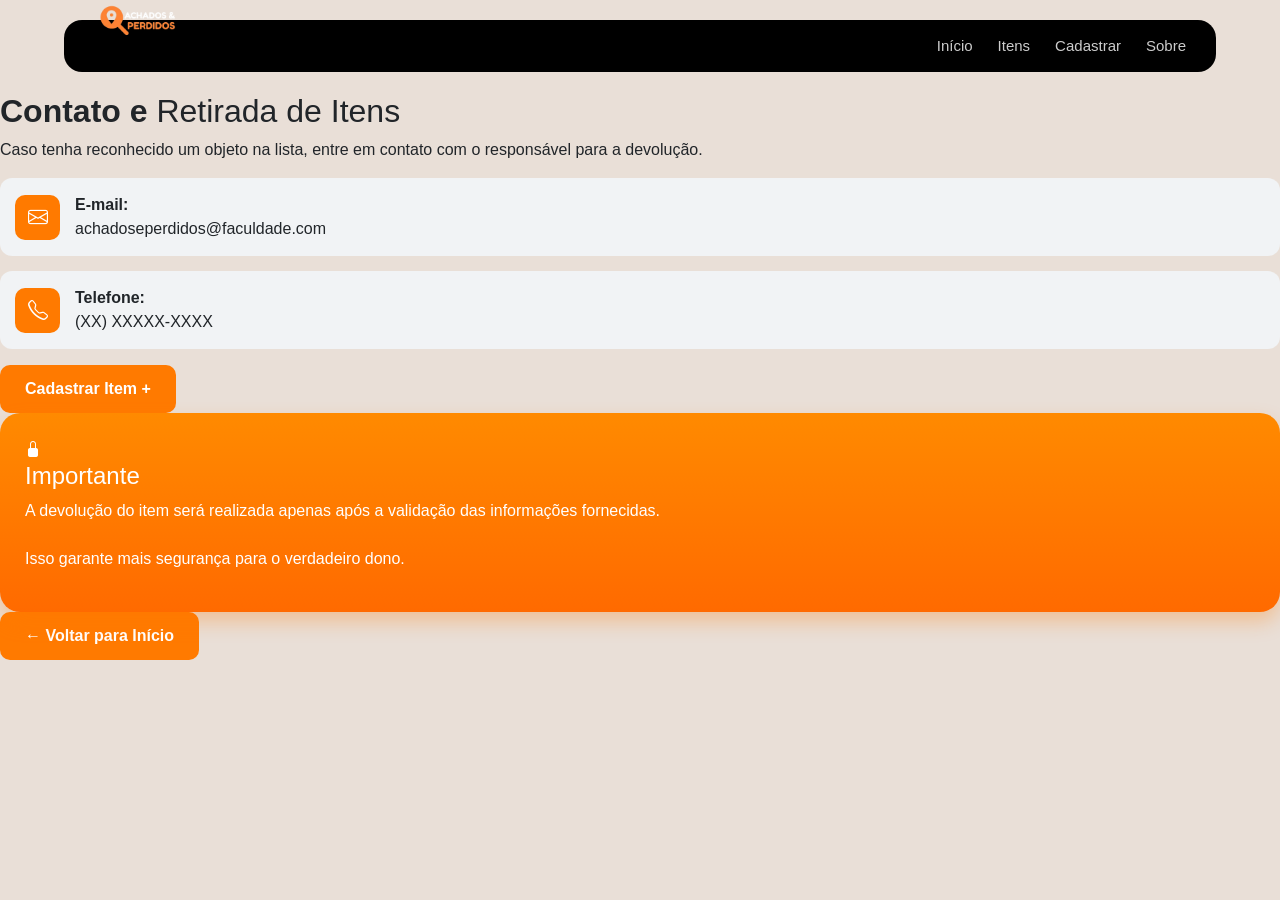
<file: sobre.html>
<!DOCTYPE html>
<html lang="pt-br">
<head>
  <meta charset="UTF-8">
  <meta name="viewport" content="width=device-width, initial-scale=1.0">
  <link href="https://cdn.jsdelivr.net/npm/bootstrap@5.3.3/dist/css/bootstrap.min.css" rel="stylesheet">
  <link href="https://cdn.jsdelivr.net/npm/bootstrap-icons/font/bootstrap-icons.css" rel="stylesheet">
  <link rel="stylesheet" href="global.css">
  <title>Contato</title>
</head>
<body>
  <header>
    <div class="logo">
      <img src="img/logo.png" alt="Logo Achados e Perdidos">
    </div>

    <nav id="menu_principal">
      <ul class="menu">
        <li><a href="index.html">Início</a></li>
        <li><a href="itens.html">Itens</a></li>
        <li><a href="cadastrar.html">Cadastrar</a></li>
        <li><a href="sobre.html">Sobre</a></li>
      </ul>
    </nav>
  </header>

  <main id="conteúdo_principal">
    <div class="centralizar">
      <div class="contato">
        <h2 class="titulo_contato"><b>Contato e</b> <span>Retirada de Itens</span></h2>
        <p class="texto_contato">Caso tenha reconhecido um objeto na lista, entre em contato com o responsável para a devolução.</p>

        <address>
          <div class="contato_caixa">
            <div class="icone_caixa"><i class="bi bi-envelope"></i></div>
            <div><b>E-mail:</b><br>achadoseperdidos@faculdade.com</div>
          </div>

          <div class="contato_caixa">
            <div class="icone_caixa"><i class="bi bi-telephone"></i></div>
            <div><b>Telefone:</b><br>(XX) XXXXX-XXXX</div>
          </div>
        </address>

        <a href="cadastrar.html" class="btn">Cadastrar Item +</a>
      </div>

      <div class="importante">
        <div class="importante_caixa">
          <div class="seguranca"><i class="bi bi-lock-fill"></i></div>
          <h4 class="titulo_importante">Importante</h4>
          <p class="info_importante">
            A devolução do item será realizada apenas após a validação das informações fornecidas.<br><br>
            Isso garante mais segurança para o verdadeiro dono.
          </p>
        </div>

        <a href="index.html" class="btn">← Voltar para Início</a>
      </div>
    </div>
  </main>
</body>
</html>
</file>
<file: global.css>
/* === reset & base === */
*, *::before, *::after {
  box-sizing: border-box;
}

body {
  background-color: #e9dfd7;
  margin: 0;
  font-family: Arial, Helvetica, sans-serif;
}

/* === header === */
header {
  background: #000000;
  border-radius: 18px;
  margin: 20px auto;
  padding: 14px 30px;
  width: 90%;
  display: flex;
  justify-content: space-between;
  align-items: center;
  overflow: visible;
}

.logo {
  display: flex;
  align-items: center;
  position: relative; /* ancora a imagem */
}

.logo img {
  height: 90px; /* tamanho que quiser */
  width: auto;
  object-fit: contain;
  position: absolute; /* sai do fluxo, não empurra o header */
  bottom: -20px;      /* controla o quanto vaza para baixo */
}

.menu {
  display: flex;
  gap: 25px;
  list-style: none;
  margin: 0;
  padding: 0;
}

.menu a {
  text-decoration: none;
  color: #ccc;
  font-size: 15px;
  transition: color 0.3s;
}

.menu a:hover {
  color: #fff;
}

/* === botões laranja reutilizáveis === */
.btn {
  background: #ff7a00;
  color: white;
  border-radius: 10px;
  padding: 12px 25px;
  font-weight: 600;
  border: none;
  text-decoration: none;
  display: inline-block;
  cursor: pointer;
}

.btn:hover {
  background: #e66a00;
  color: white;
}

/* === página itens === */
.container_itens {
  padding: 20px;
}

.container_cards {
  list-style: none;
  padding: 0;
  margin: 0;
  display: flex;
  flex-wrap: wrap;
  gap: 16px;
}

.card {
  background: #fff;
  border-radius: 12px;
  padding: 16px;
  width: 220px;
  box-shadow: 0 2px 8px rgba(0,0,0,0.08);
}

.titulo_item {
  margin: 0 0 4px;
  font-size: 16px;
}

.local_item,
.data_item {
  margin: 2px 0;
  font-size: 13px;
  color: #666;
}

.situacao_item {
  display: inline-block;
  margin-top: 6px;
  font-size: 12px;
  font-weight: 600;
  background: #e9f5e1;
  color: #3b6d11;
  padding: 2px 10px;
  border-radius: 20px;
}

.img_card {
  width: 100%;
  border-radius: 8px;
  margin: 10px 0;
}

.btn_contato a {
  display: inline-block;
  background: #ff7a00;
  color: white;
  border-radius: 8px;
  padding: 8px 16px;
  font-size: 13px;
  text-decoration: none;
  font-weight: 600;
}

.btn_contato a:hover {
  background: #e66a00;
}

.navegacao_itens {
  display: flex;
  gap: 10px;
  padding: 16px 20px 0;
}

.navegacao_itens button a {
  text-decoration: none;
  color: #333;
  font-size: 14px;
}

.footer_main {
  display: flex;
  gap: 12px;
  padding: 20px;
}

.footer_main button a {
  text-decoration: none;
  color: #333;
}

/* === página sobre/contato === */
.titulo span {
  color: #ff7a00;
  font-weight: bold;
}

.contato_caixa {
  background: #f1f3f5;
  border-radius: 12px;
  padding: 15px;
  margin-bottom: 15px;
  display: flex;
  align-items: center;
  gap: 15px;
}

.icone_caixa {
  background: #ff7a00;
  color: white;
  width: 45px;
  height: 45px;
  border-radius: 10px;
  display: flex;
  align-items: center;
  justify-content: center;
  font-size: 20px;
  flex-shrink: 0;
}

.importante_caixa {
  background: linear-gradient(180deg, #ff8a00, #ff6a00);
  color: white;
  border-radius: 20px;
  padding: 25px;
  position: relative;
  box-shadow: 0 10px 20px rgba(255, 122, 0, 0.3);
}

.importante_caixa .lock {
  position: absolute;
  top: -25px;
  left: 50%;
  transform: translateX(-50%);
  background: white;
  width: 60px;
  height: 60px;
  border-radius: 50%;
  display: flex;
  align-items: center;
  justify-content: center;
  color: #ff7a00;
  font-size: 25px;
  box-shadow: 0 5px 10px rgba(0,0,0,0.15);
}
</file>
